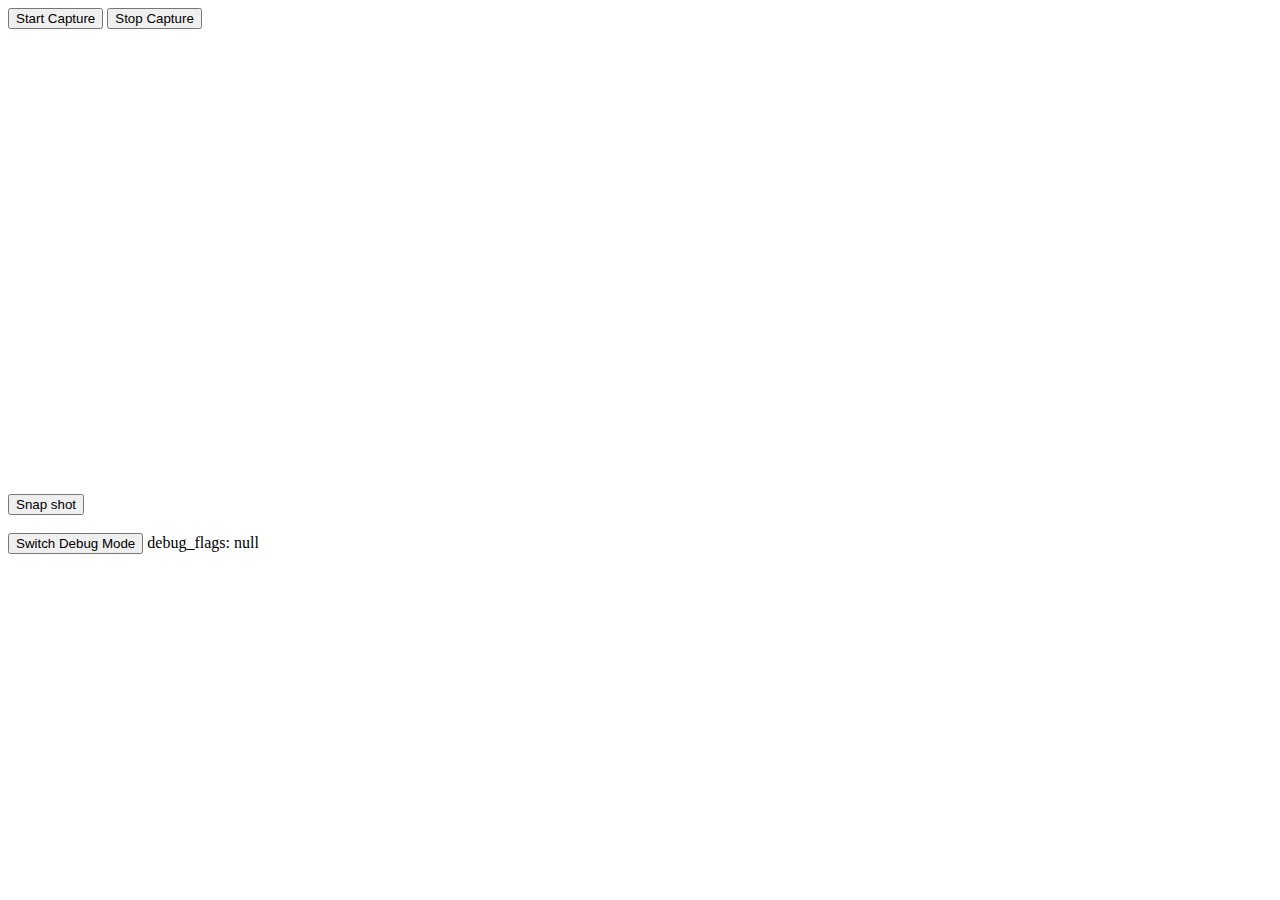
<file: tests/web/html/index.html>
<!DOCTYPE html>
<html lang="en">
<!--
   camera.html
   
   Copyright 2019 chehw <htc.chehw@gmail.com>
   
   This program is free software; you can redistribute it and/or modify
   it under the terms of the GNU General Public License as published by
   the Free Software Foundation; either version 2 of the License, or
   (at your option) any later version.
   
   This program is distributed in the hope that it will be useful,
   but WITHOUT ANY WARRANTY; without even the implied warranty of
   MERCHANTABILITY or FITNESS FOR A PARTICULAR PURPOSE.  See the
   GNU General Public License for more details.
   
   You should have received a copy of the GNU General Public License
   along with this program; if not, write to the Free Software
   Foundation, Inc., 51 Franklin Street, Fifth Floor, Boston,
   MA 02110-1301, USA.
   
   
-->

<head>
<meta charset="utf-8" />
<title>Streaming-ANN Demo</title>
<meta name="generator" content="Geany 1.29" />


<script>
var camera;
var timer_id = 0;
var cur_frame;
var frame_number = 0;
//~ var url = "http://localhost:8088/objdetect";
var url = "https://192.168.1.40:8081/tlzs/demo";
var face_recog_url = "http://localhost:8088/facerecog";

function get_frame(image)
{
	cur_frame = image;
//	console.log("cur_frame: type=" + cur_frame.type + ", length=" + cur_frame.size);
}


function on_update_frame()
{
	++frame_number;
//	console.log("on_update_frame: frame_number=" + frame_number);
	if(camera)
	{
		var canvas = document.getElementById("cr1");
		//~ var cr = canvas.getContext('2d');
		//~ cr.fillStyle = "black";
		//~ cr.rect(0, 0, 640, 480);
		//~ cr.fill();

		var surface = document.createElement("canvas");
		surface.style = "display: none";
		surface.width = canvas.width;
		surface.height = canvas.height;
		
		var cr_tmp = surface.getContext('2d');
		cr_tmp.drawImage(camera, 0, 0);

		var img = document.createElement("img");
		img.src = surface.toDataURL("image/jpeg");
		surface.toBlob(get_frame, "image/jpeg");

		send_request(url, cur_frame, draw_detections, canvas, img);

		img = null;
	}
}


function camera_play() {
	if(!camera) {
		camera = document.getElementById("camera1");
	};

	if(! camera.srcObject || ! camera.isConnected)
	{
		var media_config = { video: true };
		var err_handler = function(e) {
			console.log('ERROR: ', e);
		}

		if(navigator.mediaDevices && navigator.mediaDevices.getUserMedia)
		{
			navigator.mediaDevices.getUserMedia(media_config).then(
				function(stream) {
				camera.srcObject = stream;
				camera.play();
			});

		}
	}else if(camera.paused)
	{
		camera.play();

		
	}
	if(!timer_id)
	{
		timer_id = setInterval(on_update_frame, 300);
	}
//	console.log("camera: " + camera);
}

function camera_stop() {
	if(camera)
	{
		camera.pause();
		if(timer_id)
		{
			clearInterval(timer_id);
			timer_id = 0;
		}
	}
}


/*
 * HTTP POST:
 * 	 url: AI-server URL
 *   blob: raw image_data (image/jpeg or image/png)
 *   Request:
 * 		Method: POST
 * 		Content-Type: blob.type
 *   Response:
 * 		Json result.
 * 	{ "detections": [
 *		{ "class": <class_index>, 	// (int)
 * 		// (double) relative coordination, range: [ 0.0 ,1.0 ]
 * 		  "x": x,					
 * 		  "y": y,
 * 		  "width": width,
 * 		  "height": height,
 * 		  "confidence": 0.99,
 * 		  //... custom data
 *      },
 * 		// ...
 * 	 ]
 * }
 */
function send_request(url, blob, on_draw, canvas, frame)
{
	if(!blob) return;
	var http = new XMLHttpRequest();
	http.open('POST', url, true);
	http.setRequestHeader('Content-Type', blob.type);

	http.onreadystatechange = function() {
	//	console.log("readyState: " + http.readyState + "status: " + http.status);
		if(http.readyState == 4 && http.status == 200) {
		var result = JSON.parse(http.responseText);
			//   console.log("result: " + JSON.stringify(result));
			on_draw(canvas, frame, result);
		}
	}
	http.send(blob);
}

/*
 * function draw_detections(canvas, src, result)
 * Parameters: 
 * 	canvas:	dst canvas
 *  src:	origin image  ( <img> | <video> )
 * 	result: json_result, eg.
 * 	{
		"detections": [
			{ "x": 0.05, "y": 0.1, "width": 0.3, "height": 0.1 },
			{ "x": 0.35, "y": 0.4, "width": 0.15, "height": 0.31 }
		]
	}
 * @TODO: set src = current frame
*/
function draw_detections(canvas, src, result)
{
	if(debug_flags && debug_flags > 0) console.log(result);

	var cr = canvas.getContext('2d');
	if(src)	// draw origin frame
	{
		cr.drawImage(src, 0, 0);
	}
	if(! result) return;
	
	// draw detections (bounding boxes)
	cr.strokeStyle = "#ffff00";
	cr.lineWidth = 2;

	var image_width = canvas.width;
	var image_height = canvas.height;
	
	var detections = result['detections'];
//	console.log("dets_count: " + detections.length);

	cr.beginPath();
	for(var i = 0; i < detections.length; ++i)
	{
		var det = detections[i];
		var x = det['left'] * image_width;
		var y = det['top'] * image_height;
		var cx = det['width'] * image_width;
		var cy = det['height'] * image_height;

		cr.rect(x, y, cx, cy);
		cr.font = "20px Arial";
		cr.fillStyle = "blue";
		cr.fillText(det['class'], x, y);
	}
	
	cr.stroke();
}

</script>

</head>

<body>

<div>
<span><button id="start" onclick="camera_play();">Start Capture</button></span>
<span><button id="stop" onclick="camera_stop();" >Stop Capture</button></span>
</div>

<div>
<video id="camera1" width=640 height=480 style="display:none"></video>
<button id="snap" class="custom_btn">Snap shot</button>
<canvas id="cr1" width=640 height=480></canvas>
</div>

<div>
<img id="image1"></img>
</div>

<div>
<span><button id="debug" onclick="switch_debug_mode()">Switch Debug Mode</button></span>
<span id="debug_window"></span>
</div>

<script>
var debug_window = document.getElementById("debug_window");
var urlParams = new URLSearchParams(window.location.search);
var debug_flags = urlParams.get('debug');

function switch_debug_mode()
{
	debug_flags = ! debug_flags;
	debug_window.innerHTML = "debug_flags: " + debug_flags;
}

window.addEventListener("DOMContentLoaded", function() { 
	//~ var video = document.getElementById('camera1');
	//~ var media_config = { video: true };
	//~ var err_handler = function(e) {
		//~ console.loghttp://localhost:8081/tlzs/demo('ERROR: ', e);
	//~ }

	//~ if(navigator.mediaDevices && navigator.mediaDevices.getUserMedia)
	//~ {
		//~ navigator.mediaDevices.getUserMedia(media_config).then(
			//~ function(stream) {
			//~ video.srcObject = stream;
			//~ video.play();
		//~ });

	//~ }
	debug_window.innerHTML = "debug_flags: " + debug_flags;
}, false);


</script>


</body>

</html>
</file>
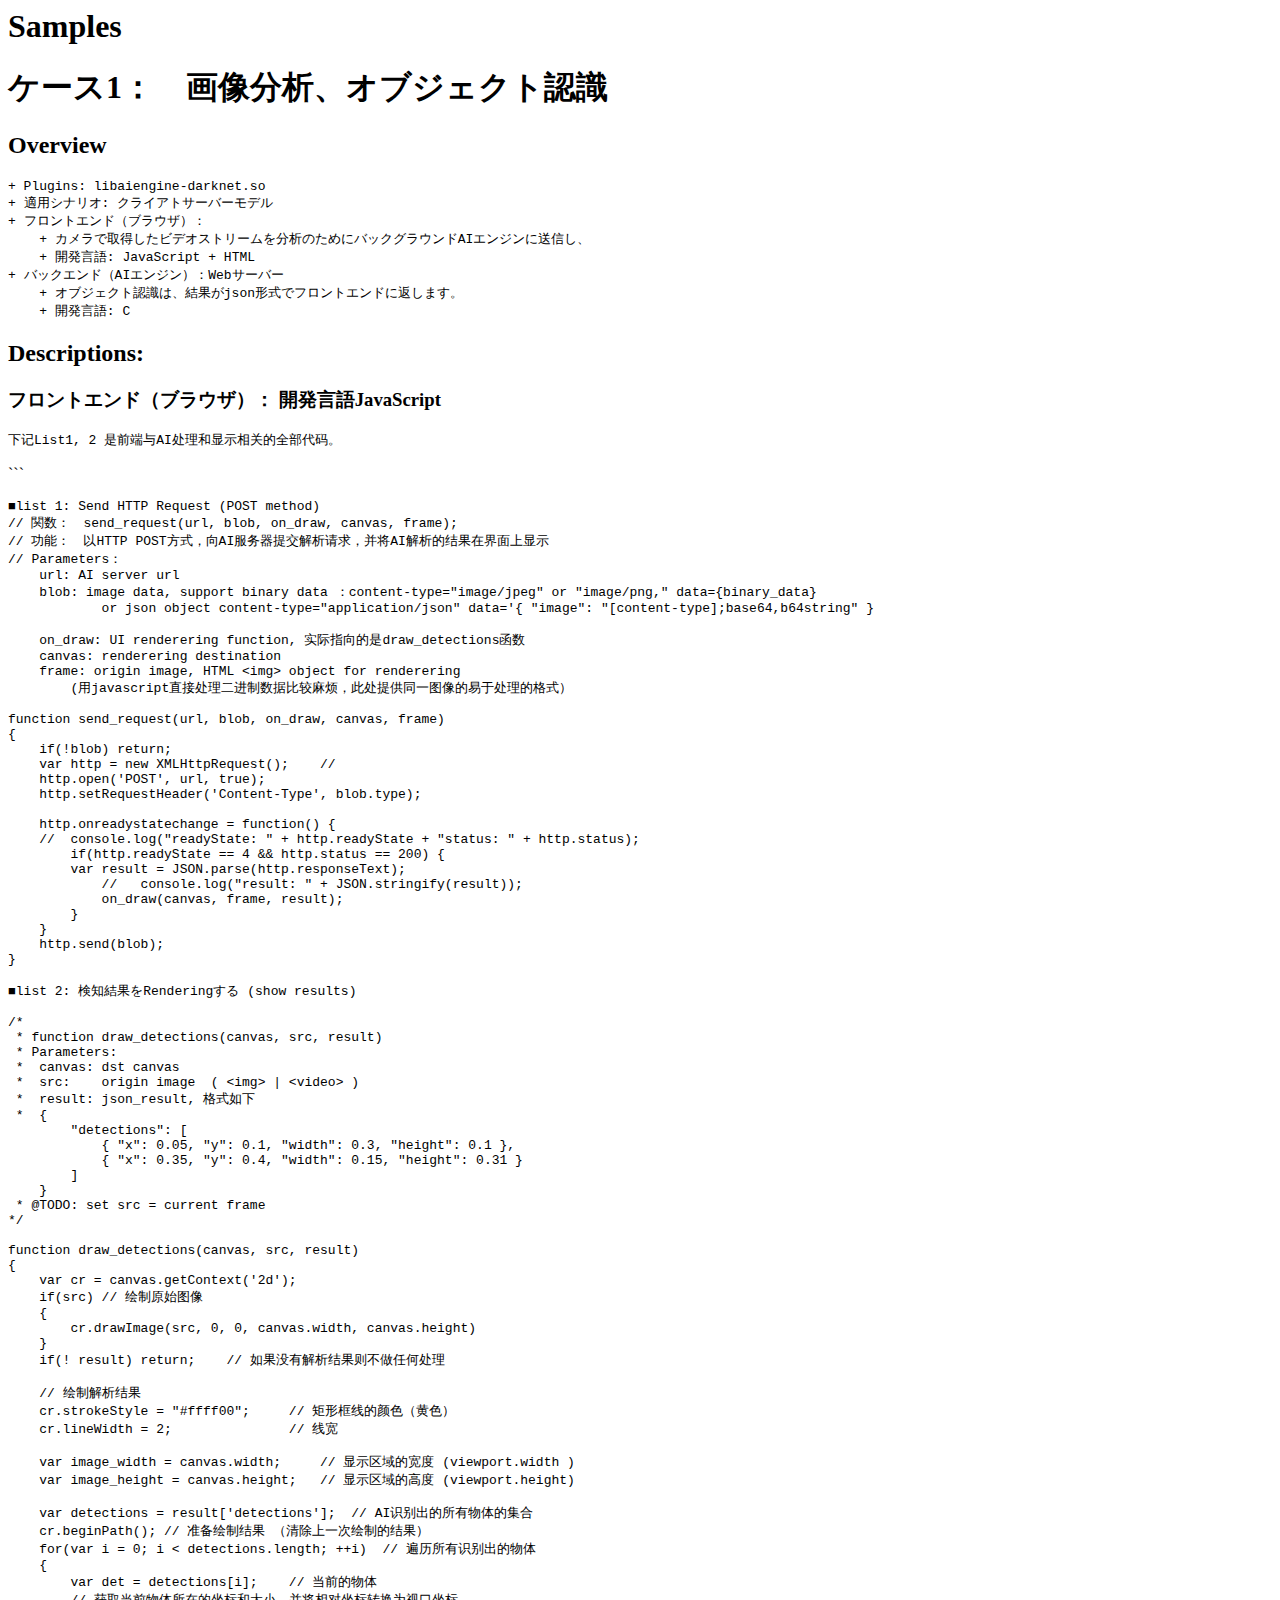
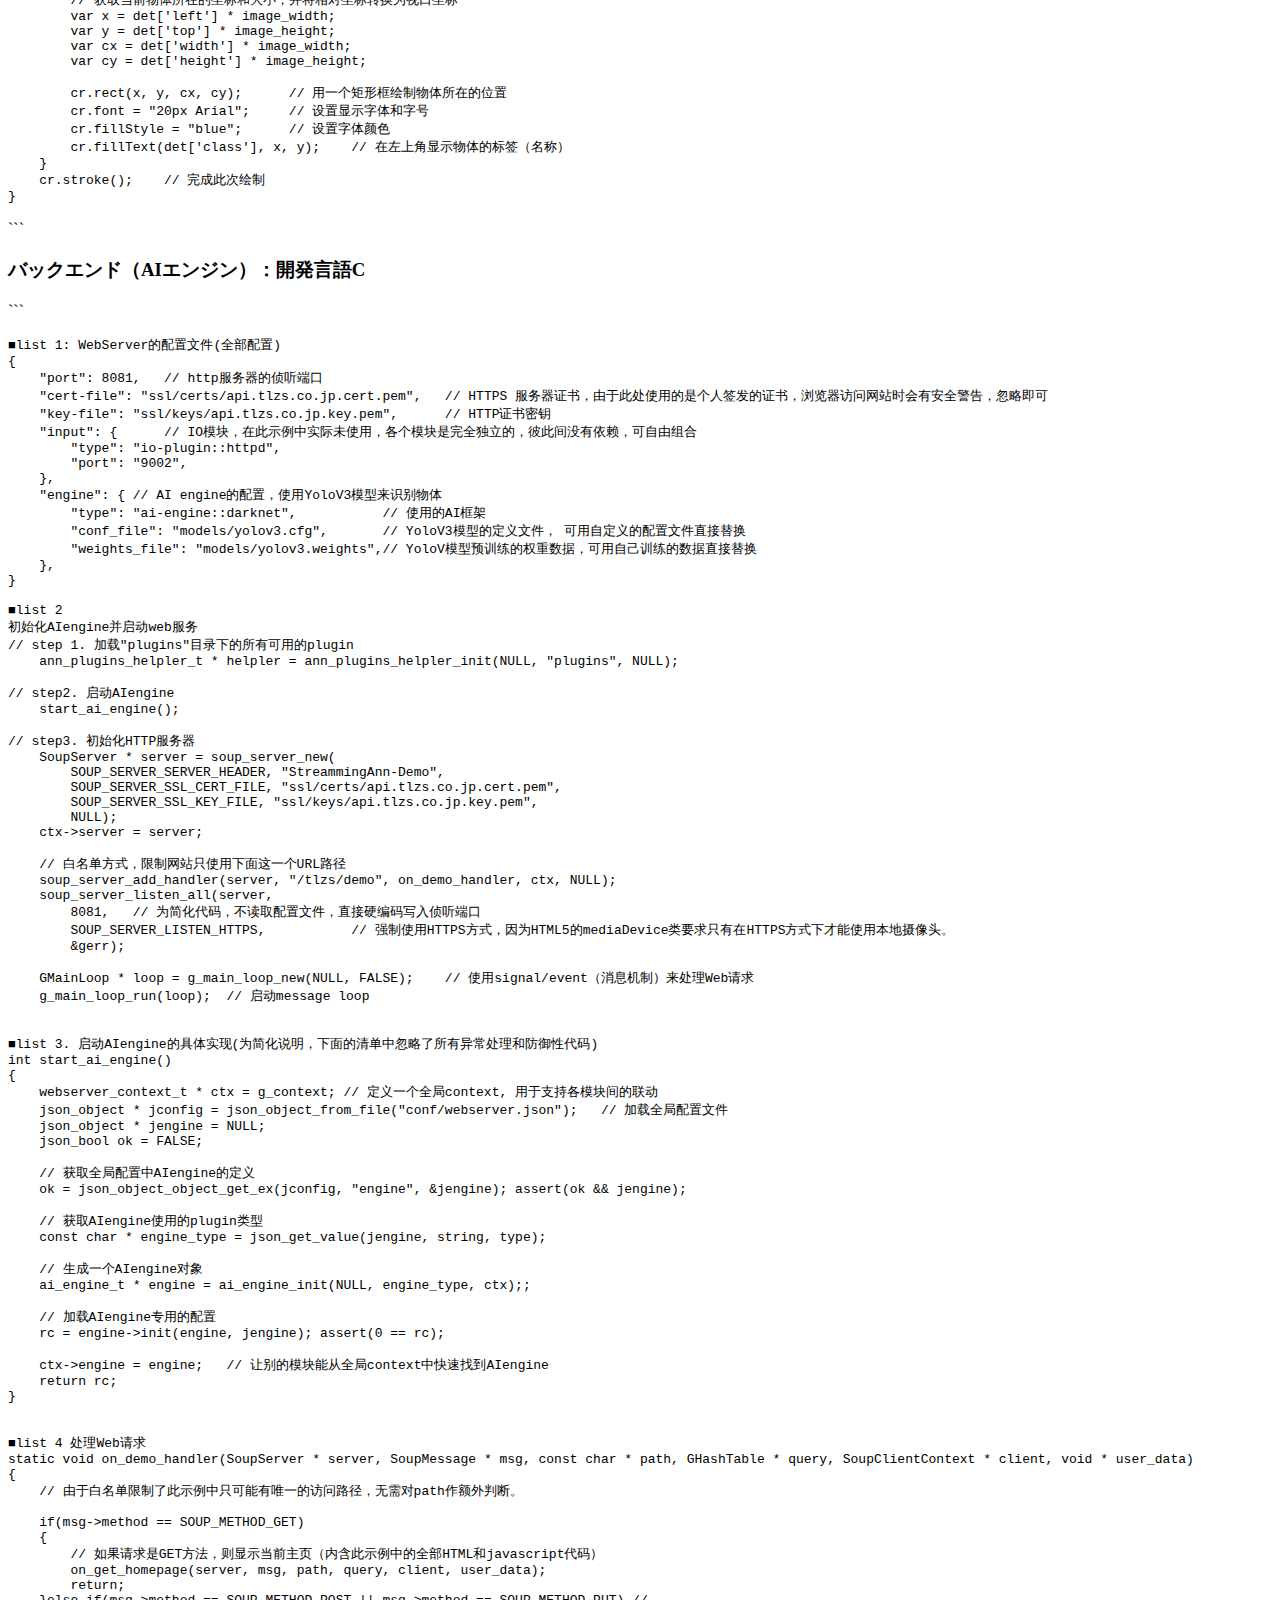
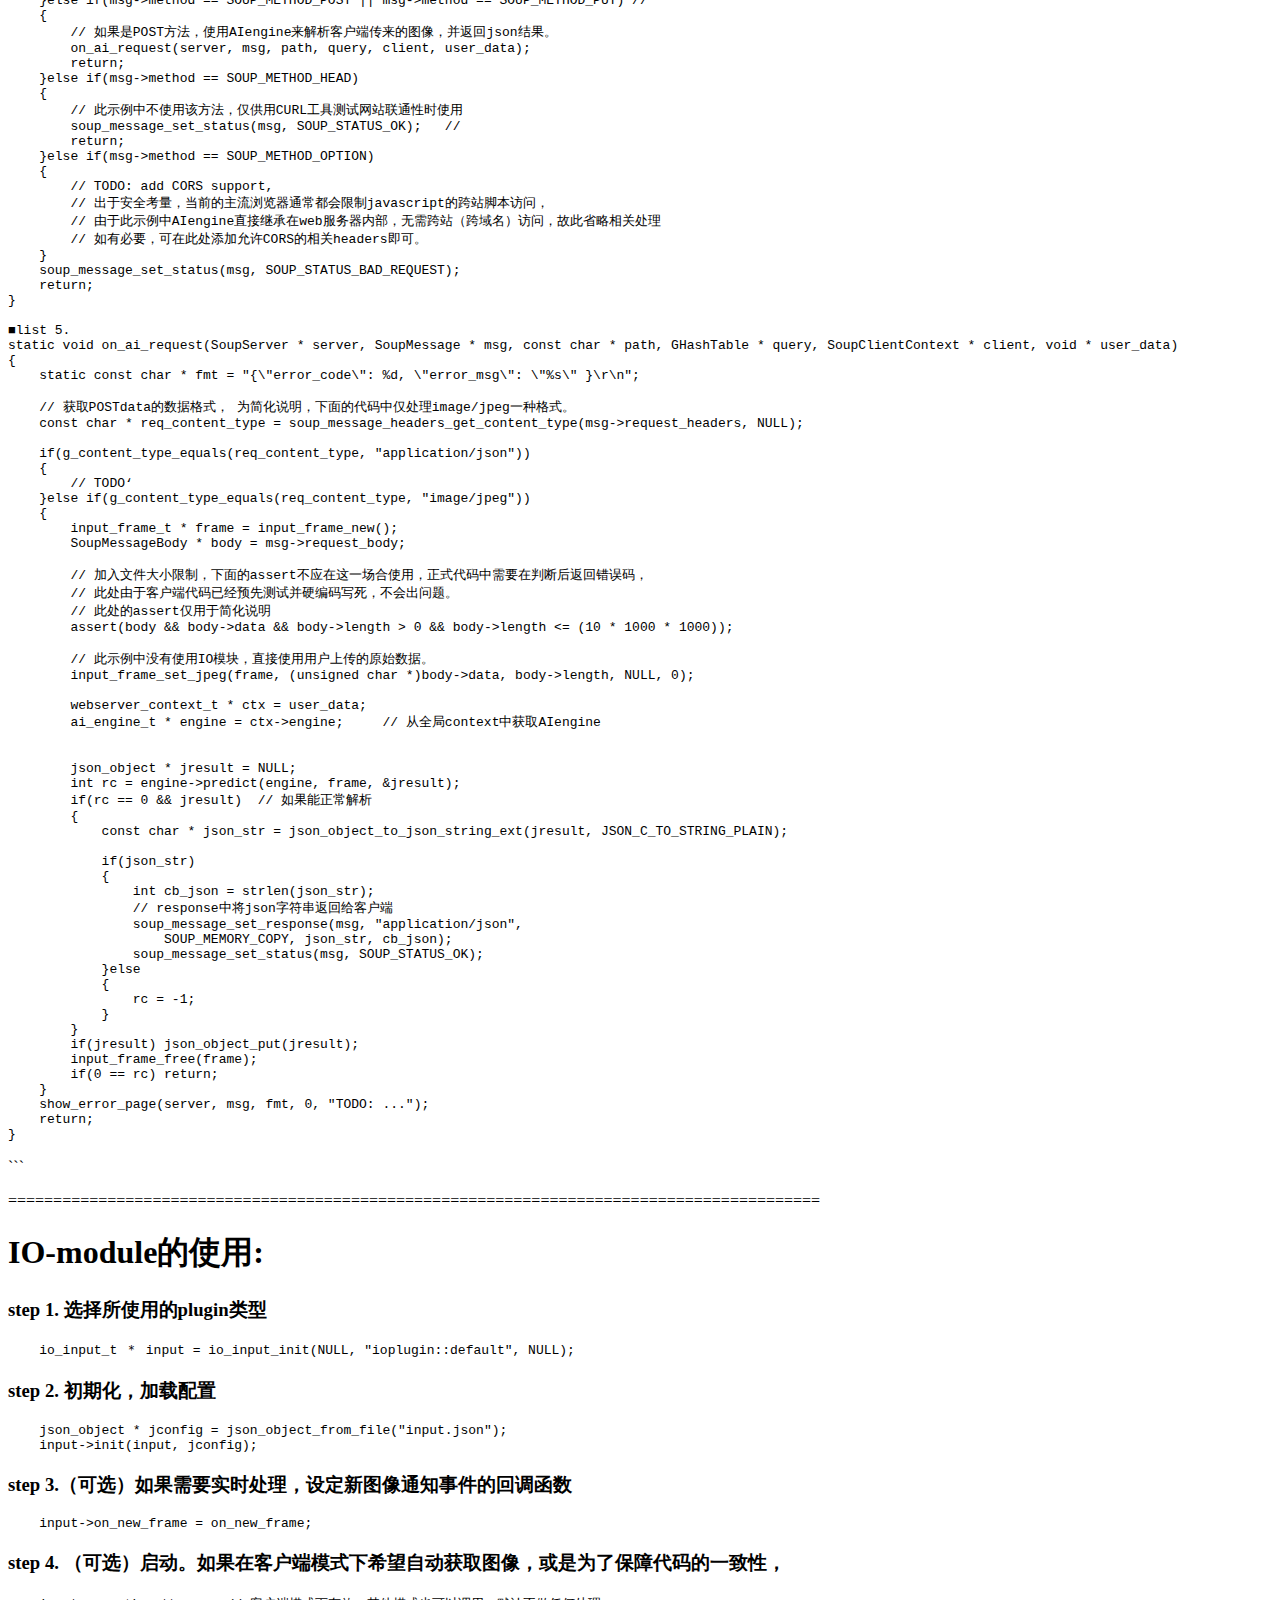
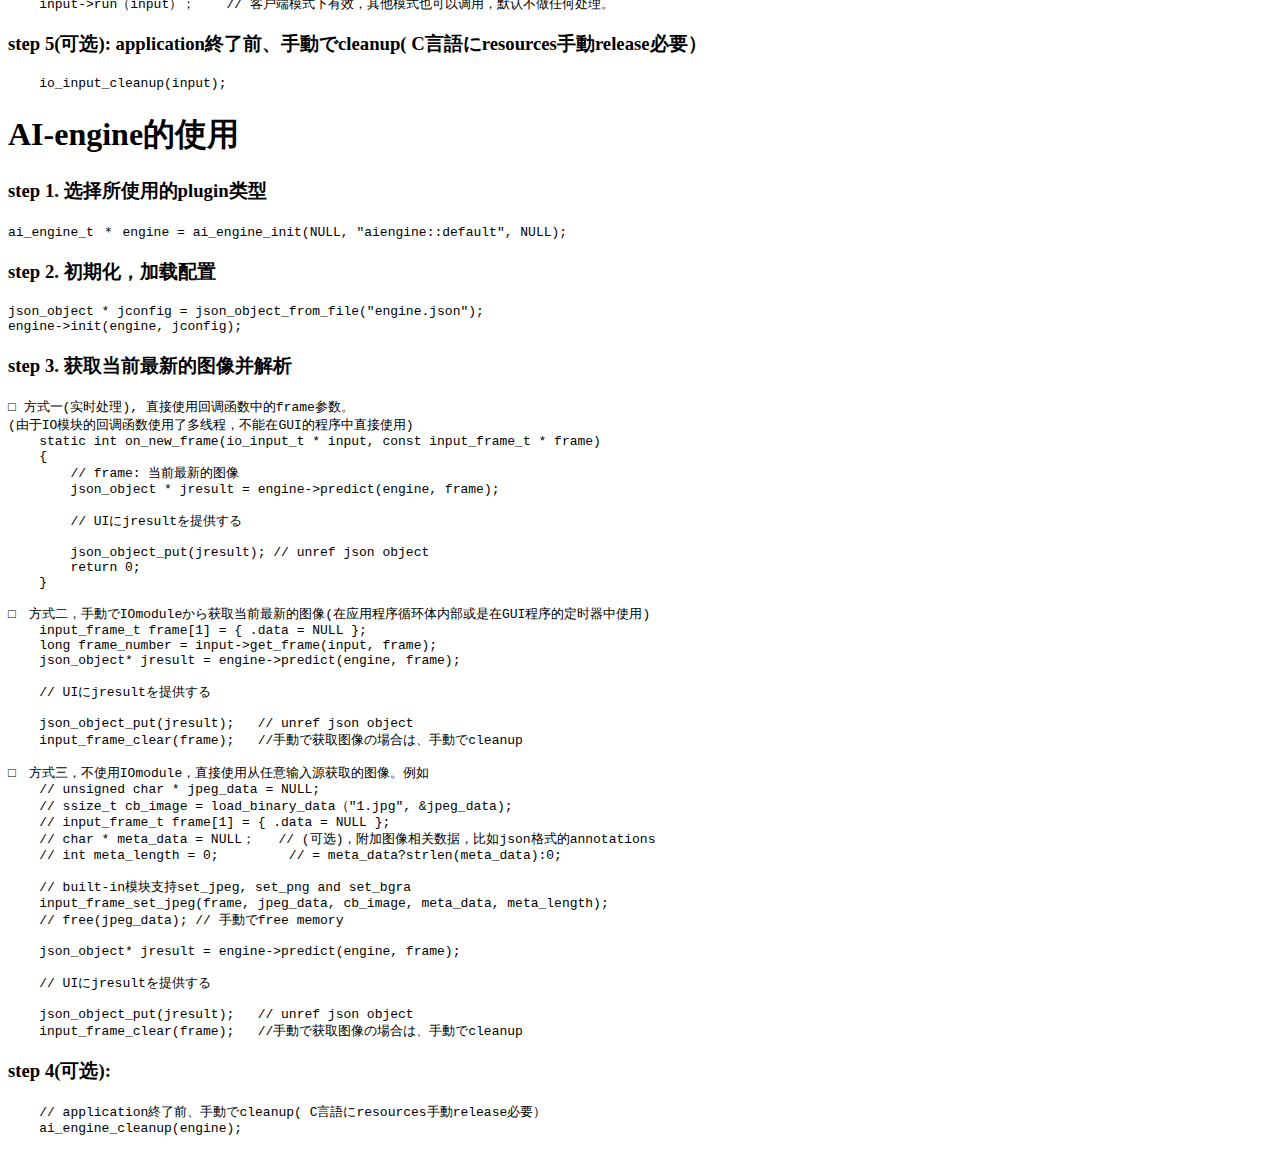
<file: doc/part2.html>
<html>
<head>
    <meta charset="utf-8">
</head>
<body>
<h1>Samples</h1>

<h1>ケース1：　画像分析、オブジェクト認識</h1>

<h2>Overview</h2>

<pre><code>+ Plugins: libaiengine-darknet.so
+ 適用シナリオ: クライアトサーバーモデル
+ フロントエンド（ブラウザ）：
    + カメラで取得したビデオストリームを分析のためにバックグラウンドAIエンジンに送信し、
    + 開発言語: JavaScript + HTML
+ バックエンド（AIエンジン）：Webサーバー
    + オブジェクト認識は、結果がjson形式でフロントエンドに返します。 
    + 開発言語: C
</code></pre>

<h2>Descriptions:</h2>

<h3>フロントエンド（ブラウザ）： 開発言語JavaScript</h3>

<pre><code>下记List1, 2 是前端与AI处理和显示相关的全部代码。
</code></pre>

<p>```</p>

<pre><code>■list 1: Send HTTP Request (POST method)
// 関数：　send_request(url, blob, on_draw, canvas, frame);
// 功能：　以HTTP POST方式，向AI服务器提交解析请求，并将AI解析的结果在界面上显示
// Parameters：
    url: AI server url
    blob: image data, support binary data ：content-type="image/jpeg" or "image/png," data={binary_data} 
            or json object content-type="application/json" data='{ "image": "[content-type];base64,b64string" }

    on_draw: UI renderering function, 实际指向的是draw_detections函数
    canvas: renderering destination
    frame: origin image, HTML &lt;img&gt; object for renderering 
        (用javascript直接处理二进制数据比较麻烦，此处提供同一图像的易于处理的格式）

function send_request(url, blob, on_draw, canvas, frame)
{
    if(!blob) return;
    var http = new XMLHttpRequest();    // 
    http.open('POST', url, true);
    http.setRequestHeader('Content-Type', blob.type);

    http.onreadystatechange = function() {
    //  console.log("readyState: " + http.readyState + "status: " + http.status);
        if(http.readyState == 4 &amp;&amp; http.status == 200) {
        var result = JSON.parse(http.responseText);
            //   console.log("result: " + JSON.stringify(result));
            on_draw(canvas, frame, result);
        }
    }
    http.send(blob);
}

■list 2: 検知結果をRenderingする (show results)

/*
 * function draw_detections(canvas, src, result)
 * Parameters: 
 *  canvas: dst canvas
 *  src:    origin image  ( &lt;img&gt; | &lt;video&gt; )
 *  result: json_result, 格式如下
 *  {
        "detections": [
            { "x": 0.05, "y": 0.1, "width": 0.3, "height": 0.1 },
            { "x": 0.35, "y": 0.4, "width": 0.15, "height": 0.31 }
        ]
    }
 * @TODO: set src = current frame
*/

function draw_detections(canvas, src, result)
{
    var cr = canvas.getContext('2d');
    if(src) // 绘制原始图像
    {
        cr.drawImage(src, 0, 0, canvas.width, canvas.height)
    }
    if(! result) return;    // 如果没有解析结果则不做任何处理

    // 绘制解析结果
    cr.strokeStyle = "#ffff00";     // 矩形框线的颜色（黄色）
    cr.lineWidth = 2;               // 线宽

    var image_width = canvas.width;     // 显示区域的宽度 (viewport.width )
    var image_height = canvas.height;   // 显示区域的高度 (viewport.height)

    var detections = result['detections'];  // AI识别出的所有物体的集合
    cr.beginPath(); // 准备绘制结果 （清除上一次绘制的结果）
    for(var i = 0; i &lt; detections.length; ++i)  // 遍历所有识别出的物体
    {
        var det = detections[i];    // 当前的物体
        // 获取当前物体所在的坐标和大小，并将相对坐标转换为视口坐标
        var x = det['left'] * image_width;  
        var y = det['top'] * image_height;
        var cx = det['width'] * image_width;
        var cy = det['height'] * image_height;

        cr.rect(x, y, cx, cy);      // 用一个矩形框绘制物体所在的位置
        cr.font = "20px Arial";     // 设置显示字体和字号
        cr.fillStyle = "blue";      // 设置字体颜色
        cr.fillText(det['class'], x, y);    // 在左上角显示物体的标签（名称）
    }
    cr.stroke();    // 完成此次绘制
}
</code></pre>

<p>```</p>

<h3>バックエンド（AIエンジン）：開発言語C</h3>

<p>```</p>

<pre><code>■list 1: WebServer的配置文件(全部配置)
{
    "port": 8081,   // http服务器的侦听端口
    "cert-file": "ssl/certs/api.tlzs.co.jp.cert.pem",   // HTTPS 服务器证书，由于此处使用的是个人签发的证书，浏览器访问网站时会有安全警告，忽略即可
    "key-file": "ssl/keys/api.tlzs.co.jp.key.pem",      // HTTP证书密钥
    "input": {      // IO模块，在此示例中实际未使用，各个模块是完全独立的，彼此间没有依赖，可自由组合
        "type": "io-plugin::httpd",
        "port": "9002",
    },
    "engine": { // AI engine的配置，使用YoloV3模型来识别物体
        "type": "ai-engine::darknet",           // 使用的AI框架
        "conf_file": "models/yolov3.cfg",       // YoloV3模型的定义文件， 可用自定义的配置文件直接替换
        "weights_file": "models/yolov3.weights",// YoloV模型预训练的权重数据，可用自己训练的数据直接替换
    },
}

■list 2
初始化AIengine并启动web服务
// step 1. 加载"plugins"目录下的所有可用的plugin
    ann_plugins_helpler_t * helpler = ann_plugins_helpler_init(NULL, "plugins", NULL); 

// step2. 启动AIengine
    start_ai_engine();

// step3. 初始化HTTP服务器    
    SoupServer * server = soup_server_new(
        SOUP_SERVER_SERVER_HEADER, "StreammingAnn-Demo", 
        SOUP_SERVER_SSL_CERT_FILE, "ssl/certs/api.tlzs.co.jp.cert.pem",
        SOUP_SERVER_SSL_KEY_FILE, "ssl/keys/api.tlzs.co.jp.key.pem",
        NULL);
    ctx-&gt;server = server;

    // 白名单方式，限制网站只使用下面这一个URL路径
    soup_server_add_handler(server, "/tlzs/demo", on_demo_handler, ctx, NULL);  
    soup_server_listen_all(server, 
        8081,   // 为简化代码，不读取配置文件，直接硬编码写入侦听端口
        SOUP_SERVER_LISTEN_HTTPS,           // 强制使用HTTPS方式，因为HTML5的mediaDevice类要求只有在HTTPS方式下才能使用本地摄像头。
        &amp;gerr);

    GMainLoop * loop = g_main_loop_new(NULL, FALSE);    // 使用signal/event（消息机制）来处理Web请求 
    g_main_loop_run(loop);  // 启动message loop


■list 3. 启动AIengine的具体实现(为简化说明，下面的清单中忽略了所有异常处理和防御性代码)
int start_ai_engine()
{
    webserver_context_t * ctx = g_context; // 定义一个全局context, 用于支持各模块间的联动
    json_object * jconfig = json_object_from_file("conf/webserver.json");   // 加载全局配置文件
    json_object * jengine = NULL;
    json_bool ok = FALSE;

    // 获取全局配置中AIengine的定义
    ok = json_object_object_get_ex(jconfig, "engine", &amp;jengine); assert(ok &amp;&amp; jengine); 

    // 获取AIengine使用的plugin类型
    const char * engine_type = json_get_value(jengine, string, type);

    // 生成一个AIengine对象
    ai_engine_t * engine = ai_engine_init(NULL, engine_type, ctx);;

    // 加载AIengine专用的配置
    rc = engine-&gt;init(engine, jengine); assert(0 == rc);

    ctx-&gt;engine = engine;   // 让别的模块能从全局context中快速找到AIengine
    return rc;
}


■list 4 处理Web请求
static void on_demo_handler(SoupServer * server, SoupMessage * msg, const char * path, GHashTable * query, SoupClientContext * client, void * user_data)
{
    // 由于白名单限制了此示例中只可能有唯一的访问路径，无需对path作额外判断。

    if(msg-&gt;method == SOUP_METHOD_GET)  
    {
        // 如果请求是GET方法，则显示当前主页（内含此示例中的全部HTML和javascript代码）
        on_get_homepage(server, msg, path, query, client, user_data);
        return;
    }else if(msg-&gt;method == SOUP_METHOD_POST || msg-&gt;method == SOUP_METHOD_PUT) // 
    {
        // 如果是POST方法，使用AIengine来解析客户端传来的图像，并返回json结果。
        on_ai_request(server, msg, path, query, client, user_data);
        return;
    }else if(msg-&gt;method == SOUP_METHOD_HEAD)
    {
        // 此示例中不使用该方法，仅供用CURL工具测试网站联通性时使用
        soup_message_set_status(msg, SOUP_STATUS_OK);   // 
        return;
    }else if(msg-&gt;method == SOUP_METHOD_OPTION)
    {
        // TODO: add CORS support, 
        // 出于安全考量，当前的主流浏览器通常都会限制javascript的跨站脚本访问，
        // 由于此示例中AIengine直接继承在web服务器内部，无需跨站（跨域名）访问，故此省略相关处理
        // 如有必要，可在此处添加允许CORS的相关headers即可。
    }
    soup_message_set_status(msg, SOUP_STATUS_BAD_REQUEST);
    return;
}

■list 5.
static void on_ai_request(SoupServer * server, SoupMessage * msg, const char * path, GHashTable * query, SoupClientContext * client, void * user_data)
{
    static const char * fmt = "{\"error_code\": %d, \"error_msg\": \"%s\" }\r\n";

    // 获取POSTdata的数据格式， 为简化说明，下面的代码中仅处理image/jpeg一种格式。
    const char * req_content_type = soup_message_headers_get_content_type(msg-&gt;request_headers, NULL);

    if(g_content_type_equals(req_content_type, "application/json"))
    {
        // TODO‘
    }else if(g_content_type_equals(req_content_type, "image/jpeg"))
    {
        input_frame_t * frame = input_frame_new();
        SoupMessageBody * body = msg-&gt;request_body;

        // 加入文件大小限制，下面的assert不应在这一场合使用，正式代码中需要在判断后返回错误码，
        // 此处由于客户端代码已经预先测试并硬编码写死，不会出问题。
        // 此处的assert仅用于简化说明
        assert(body &amp;&amp; body-&gt;data &amp;&amp; body-&gt;length &gt; 0 &amp;&amp; body-&gt;length &lt;= (10 * 1000 * 1000)); 

        // 此示例中没有使用IO模块，直接使用用户上传的原始数据。
        input_frame_set_jpeg(frame, (unsigned char *)body-&gt;data, body-&gt;length, NULL, 0);

        webserver_context_t * ctx = user_data;
        ai_engine_t * engine = ctx-&gt;engine;     // 从全局context中获取AIengine


        json_object * jresult = NULL;
        int rc = engine-&gt;predict(engine, frame, &amp;jresult);
        if(rc == 0 &amp;&amp; jresult)  // 如果能正常解析
        {
            const char * json_str = json_object_to_json_string_ext(jresult, JSON_C_TO_STRING_PLAIN);

            if(json_str)
            {
                int cb_json = strlen(json_str);
                // response中将json字符串返回给客户端
                soup_message_set_response(msg, "application/json",
                    SOUP_MEMORY_COPY, json_str, cb_json);       
                soup_message_set_status(msg, SOUP_STATUS_OK);
            }else
            {
                rc = -1;
            }
        }
        if(jresult) json_object_put(jresult);
        input_frame_free(frame);
        if(0 == rc) return;
    }
    show_error_page(server, msg, fmt, 0, "TODO: ...");
    return;
}
</code></pre>

<p>```</p>

<p>==========================================================================================</p>

<h1>IO-module的使用:</h1>

<h3>step 1. 选择所使用的plugin类型</h3>

<pre><code>    io_input_t ＊ input = io_input_init(NULL, "ioplugin::default", NULL);
</code></pre>

<h3>step 2. 初期化，加载配置</h3>

<pre><code>    json_object * jconfig = json_object_from_file("input.json");
    input-&gt;init(input, jconfig);
</code></pre>

<h3>step 3.（可选）如果需要实时处理，设定新图像通知事件的回调函数</h3>

<pre><code>    input-&gt;on_new_frame = on_new_frame;
</code></pre>

<h3>step 4. （可选）启动。如果在客户端模式下希望自动获取图像，或是为了保障代码的一致性，</h3>

<pre><code>    input-&gt;run（input）；    // 客户端模式下有效，其他模式也可以调用，默认不做任何处理。
</code></pre>

<h3>step 5(可选): application終了前、手動でcleanup( C言語にresources手動release必要）</h3>

<pre><code>    io_input_cleanup(input);
</code></pre>

<h1>AI-engine的使用</h1>

<h3>step 1. 选择所使用的plugin类型</h3>

<pre><code>ai_engine_t ＊ engine = ai_engine_init(NULL, "aiengine::default", NULL);
</code></pre>

<h3>step 2. 初期化，加载配置</h3>

<pre><code>json_object * jconfig = json_object_from_file("engine.json");
engine-&gt;init(engine, jconfig);
</code></pre>

<h3>step 3. 获取当前最新的图像并解析</h3>

<pre><code>□ 方式一(实时处理), 直接使用回调函数中的frame参数。
(由于IO模块的回调函数使用了多线程，不能在GUI的程序中直接使用)
    static int on_new_frame(io_input_t * input, const input_frame_t * frame)
    {
        // frame: 当前最新的图像
        json_object * jresult = engine-&gt;predict(engine, frame);

        // UIにjresultを提供する

        json_object_put(jresult); // unref json object
        return 0;
    }

□　方式二，手動でIOmoduleから获取当前最新的图像(在应用程序循环体内部或是在GUI程序的定时器中使用)
    input_frame_t frame[1] = { .data = NULL };
    long frame_number = input-&gt;get_frame(input, frame);
    json_object* jresult = engine-&gt;predict(engine, frame);

    // UIにjresultを提供する

    json_object_put(jresult);   // unref json object
    input_frame_clear(frame);   //手動で获取图像の場合は、手動でcleanup

□　方式三，不使用IOmodule，直接使用从任意输入源获取的图像。例如
    // unsigned char * jpeg_data = NULL;
    // ssize_t cb_image = load_binary_data（"1.jpg", &amp;jpeg_data);
    // input_frame_t frame[1] = { .data = NULL };
    // char * meta_data = NULL；   // (可选)，附加图像相关数据，比如json格式的annotations
    // int meta_length = 0;         // = meta_data?strlen(meta_data):0;

    // built-in模块支持set_jpeg, set_png and set_bgra
    input_frame_set_jpeg(frame, jpeg_data, cb_image, meta_data, meta_length); 
    // free(jpeg_data); // 手動でfree memory

    json_object* jresult = engine-&gt;predict(engine, frame);

    // UIにjresultを提供する

    json_object_put(jresult);   // unref json object
    input_frame_clear(frame);   //手動で获取图像の場合は、手動でcleanup
</code></pre>

<h3>step 4(可选):</h3>

<pre><code>    // application終了前、手動でcleanup( C言語にresources手動release必要）
    ai_engine_cleanup(engine);
</code></pre>


</body>
</html>
</file>
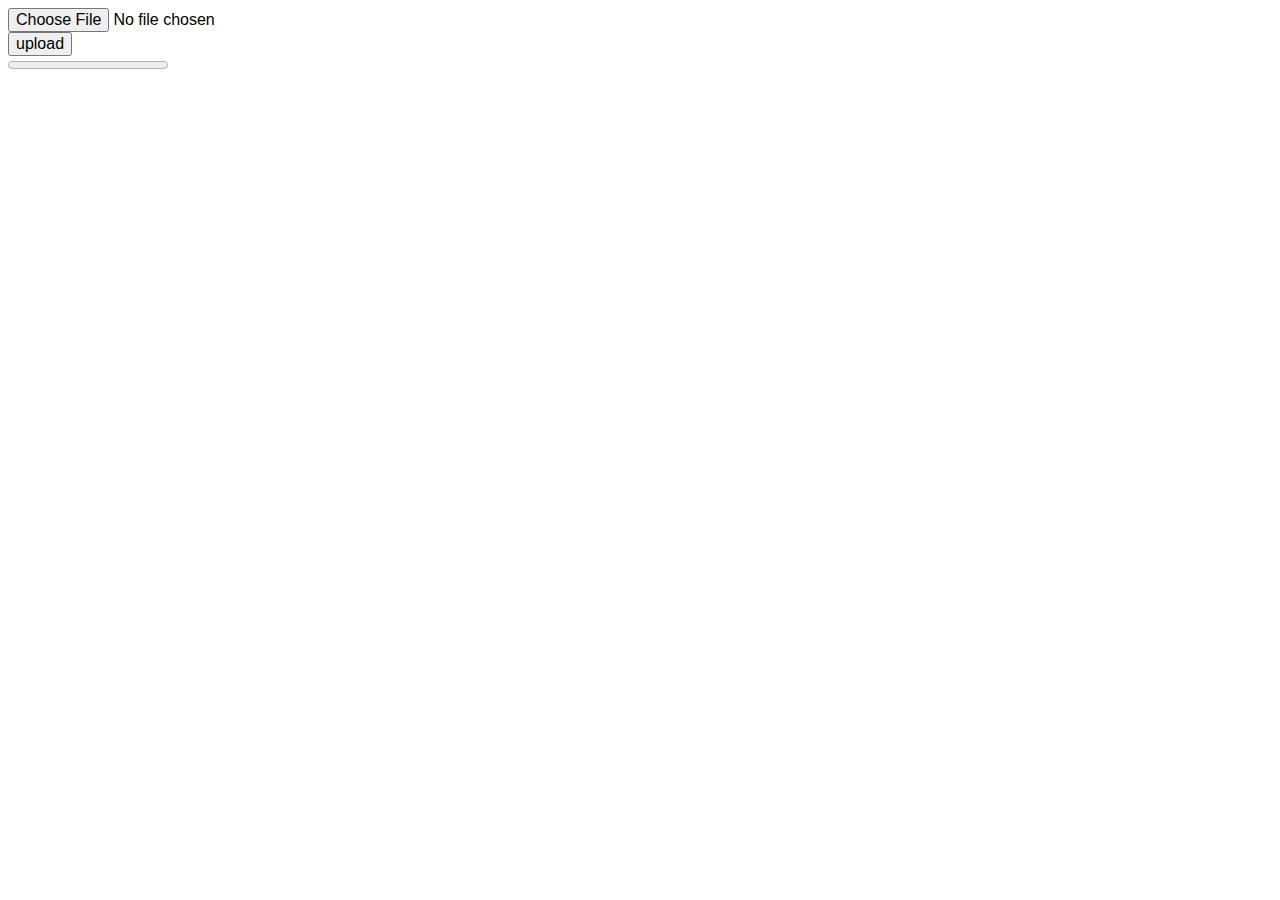
<file: webserver/www/upload.html>
<!DOCTYPE html>
<html lang="en">
<!--
   upload.html
   Copyright 2020 Che Hongwei <htc.chehw@gmail.com>
   The MIT License (MIT)
-->

<head>
<meta charset="utf-8" />
<title>upload files</title>
<meta name="generator" content="Geany 1.33" />

<style>
div,input {
	font-size: 16px;
}
</style>

<script>
"use strict";
var url = window.location.protocol + '//' + window.location.host + '/dataset/upload';

var selected_file;
var progress_bar;
var progress_value;
var filelist;
function on_load()
{
	selected_file = document.getElementById('file1');
	progress_bar = document.getElementById('progress_bar');
	progress_value = document.getElementById('progress_value');
	
	filelist = document.getElementById('filelist');
}

	
function on_file_changed() {
	var file = selected_file.files[0];
	if(file)
	{
		var fileinfo = document.getElementById('file_info');
		fileinfo.innerHTML = '<p>file size: ' + file.size + '</p><p>file type: ' + file.type;
	}
	
	
	progress_bar.max = 100;
	progress_bar.value = 0;
	progress_value.innerHTML = '';
	filelist.innerHTML = '';
}

function on_post_file()
{
	var file = selected_file.files[0];
	if(!file || file.size <= 0) return;
	
	var http = new XMLHttpRequest();
	
	var upload_url = url + '?filename=' + encodeURI(file.name);
	console.log("url: " + upload_url);
	
	http.open('POST', upload_url, true);
	http.setRequestHeader("Content-Type", file.type);
	
	http.onload = function(e) {
		console.log("onload: status=" + this.status);
	}
	http.onprogress = function(event) {
		
		progress_bar.max = event.total;
		progress_bar.value = event.loaded;
		progress_value.innerHTML = (event.loaded / event.total * 100) + '%';
	}

	http.onreadystatechange = function() {
		if(http.readyState == XMLHttpRequest.DONE) {
			
			filelist.innerHTML = http.responseText;
		}
	}
	
	
	http.send(file);
}

</script>

</head>

<body onload="on_load()">
<div>
<input class="input_file" type="file" name="file1" id="file1" onchange="on_file_changed()"><br>
<input class="send_btn" type="button" value="upload" name="upload" onClick="on_post_file()"><br>
<div id="file_info"></div>
<div>
	<progress class="progressbar" id='progress_bar' value="0" max="100"></progress>
	<span id="progress_value"></span>
</div>
</div>
<div id="filelist">
</div>
</body>

</html>
</file>
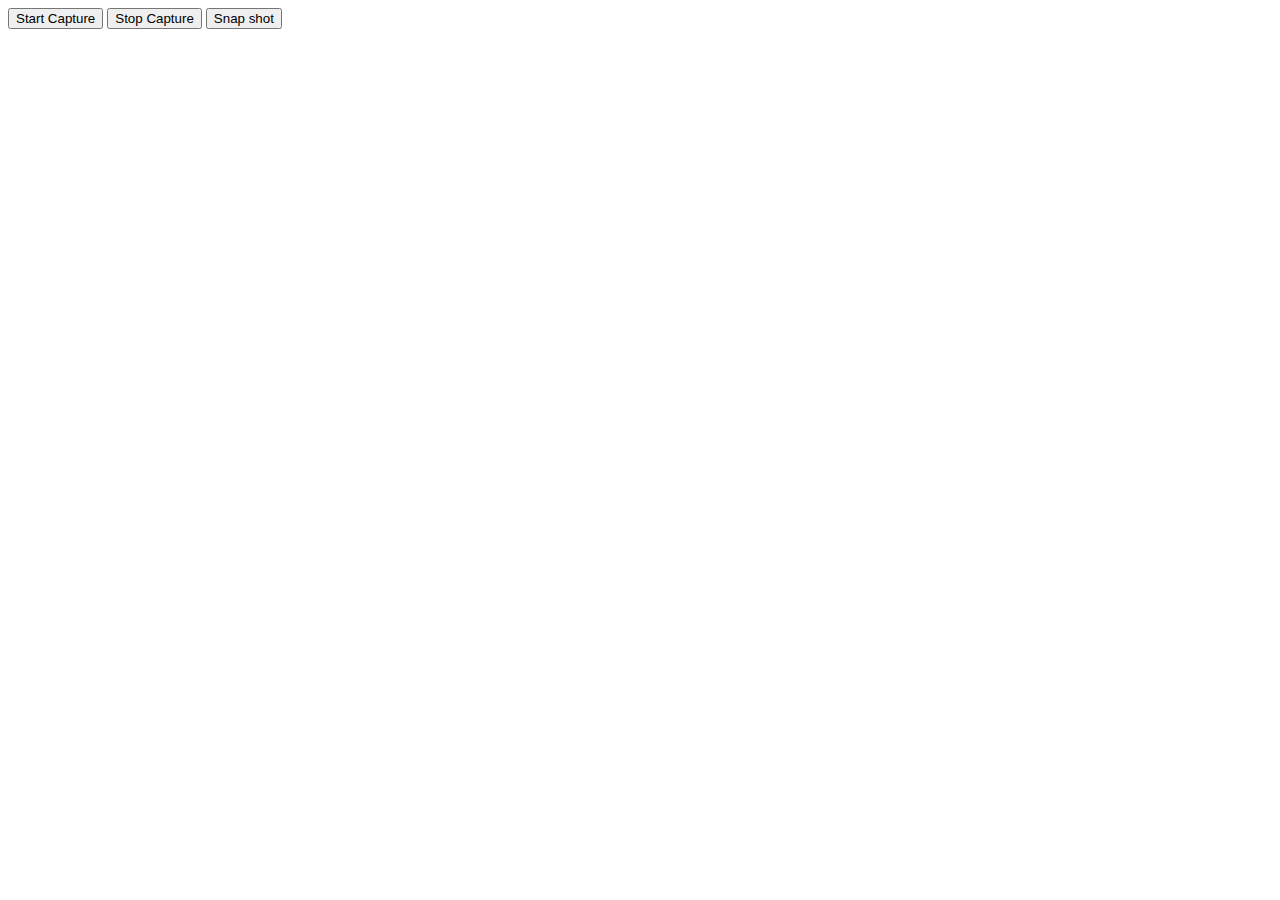
<file: tests/web/html/camera.html>
<!DOCTYPE html>
<html lang="en">
<!--
   camera.html
   
   Copyright 2019 chehw <htc.chehw@gmail.com>
   
   This program is free software; you can redistribute it and/or modify
   it under the terms of the GNU General Public License as published by
   the Free Software Foundation; either version 2 of the License, or
   (at your option) any later version.
   
   This program is distributed in the hope that it will be useful,
   but WITHOUT ANY WARRANTY; without even the implied warranty of
   MERCHANTABILITY or FITNESS FOR A PARTICULAR PURPOSE.  See the
   GNU General Public License for more details.
   
   You should have received a copy of the GNU General Public License
   along with this program; if not, write to the Free Software
   Foundation, Inc., 51 Franklin Street, Fifth Floor, Boston,
   MA 02110-1301, USA.
   
   
-->

<head>
<meta charset="utf-8" />
<title>untitled</title>
<meta name="generator" content="Geany 1.29" />


<script>
var camera;
var timer_id = 0;
var cur_frame;
var frame_number = 0;
var url = "http://localhost:8088/objdetect";
var face_recog_url = "http://localhost:8088/facerecog";

function get_frame(image)
{
	cur_frame = image;
//	console.log("cur_frame: type=" + cur_frame.type + ", length=" + cur_frame.size);
}


function on_update_frame()
{
	++frame_number;
//	console.log("on_update_frame: frame_number=" + frame_number);
	if(camera)
	{
		var canvas = document.getElementById("cr1");
		//~ var cr = canvas.getContext('2d');
		//~ cr.fillStyle = "black";
		//~ cr.rect(0, 0, 640, 480);
		//~ cr.fill();

		var surface = document.createElement("canvas");
		surface.style = "display: none";
		surface.width = canvas.width;
		surface.height = canvas.height;
		
		var cr_tmp = surface.getContext('2d');
		cr_tmp.drawImage(camera, 0, 0);

		var img = document.createElement("img");
		img.src = surface.toDataURL("image/jpeg");
		surface.toBlob(get_frame, "image/jpeg");

		send_request(url, cur_frame, draw_detections, canvas, img);

		img = null;
		
	}
}


function camera_play() {
	if(!camera) {
		camera = document.getElementById("camera1");
	};

	

	if(! camera.srcObject || ! camera.isConnected)
	{
		var media_config = { video: true };
		var err_handler = function(e) {
			console.log('ERROR: ', e);
		}

		if(navigator.mediaDevices && navigator.mediaDevices.getUserMedia)
		{
			navigator.mediaDevices.getUserMedia(media_config).then(
				function(stream) {
				camera.srcObject = stream;
				camera.play();
			});

		}
	}else if(camera.paused)
	{
		camera.play();

		
	}
	if(!timer_id)
	{
		timer_id = setInterval(on_update_frame, 300);
	}
//	console.log("camera: " + camera);
}

function camera_stop() {
	if(camera)
	{
		camera.pause();
		if(timer_id)
		{
			clearInterval(timer_id);
			timer_id = 0;
		}
	}
}


/*
 * HTTP POST:
 * 	 url: AI-server URL
 *   blob: raw image_data (image/jpeg or image/png)
 *   Request:
 * 		Method: POST
 * 		Content-Type: blob.type
 *   Response:
 * 		Json result.
 * 	{ "detections": [
 *		{ "class": <class_index>, 	// (int)
 * 		// (double) relative coordination, range: [ 0.0 ,1.0 ]
 * 		  "x": x,					
 * 		  "y": y,
 * 		  "width": width,
 * 		  "height": height,
 * 		  "confidence": 0.99,
 * 		  //... custom data
 *      },
 * 		// ...
 * 	 ]
 * }
 */
function send_request(url, blob, on_draw, canvas, frame)
{
	if(!blob) return;
	var http = new XMLHttpRequest();
	http.open('POST', url, true);
	http.setRequestHeader('Content-Type', blob.type);

	http.onreadystatechange = function() {
	//	console.log("readyState: " + http.readyState + "status: " + http.status);
		if(http.readyState == 4 && http.status == 200) {
		var result = JSON.parse(http.responseText);
			//   console.log("result: " + JSON.stringify(result));
			on_draw(canvas, frame, result);
		}
	}
	http.send(blob);
}

/*
 * draw_detections()
 * 	canvas:	dst canvas
 *  src:	origin image  ( <img> | <video> )
 * 	result: json_result, eg.
 * 	{
		"detections": [
			{ "x": 0.05, "y": 0.1, "width": 0.3, "height": 0.1 },
			{ "x": 0.35, "y": 0.4, "width": 0.15, "height": 0.31 }
		]
	}
 */

var flags = 0;
function draw_detections(canvas, src, result)
{
	var cr = canvas.getContext('2d');
//	console.log("src: " + src);

	//cr.clearRect(0, 0, canvas.width, canvas.height);

	//~ cr.fillStyle = "black";
	//~ cr.rect(0, 0, cr.width, cr.height);
	//~ cr.fill();

	if(src)	// draw origin frame
	{
		cr.drawImage(src, 0, 0);
	}

	//~ if(flags > 1) return;
	//~ flags++;
	
	// draw detections (bounding boxes)
	cr.strokeStyle = "#ffff00";
	cr.lineWidth = 2;

	var image_width = canvas.width;
	var image_height = canvas.height;
	
	var detections = result['detections'];
//	console.log("dets_count: " + detections.length);

	cr.beginPath();
	for(var i = 0; i < detections.length; ++i)
	{
		var det = detections[i];
		var x = det['x'] * image_width;
		var y = det['y'] * image_height;
		var cx = det['width'] * image_width;
		var cy = det['height'] * image_height;

		cr.rect(x, y, cx, cy);
	}
	
	cr.stroke();
}

</script>

</head>

<body>

<div>
<span><button id="start" onclick="camera_play();">Start Capture</button></span>
<span><button id="stop" onclick="camera_stop();" >Stop Capture</button></span>
<span><button id="snap" class="custom_btn">Snap shot</button></span>
</div>

<div>
<video id="camera1" width=640 height=480 style="display:none"></video>
<canvas id="cr1" width=640 height=480></canvas>
</div>

<div>
<img id="image1"></img>
</div>


<script>
window.addEventListener("DOMContentLoaded", function() { 
	//~ var video = document.getElementById('camera1');
	//~ var media_config = { video: true };
	//~ var err_handler = function(e) {
		//~ console.log('ERROR: ', e);
	//~ }

	//~ if(navigator.mediaDevices && navigator.mediaDevices.getUserMedia)
	//~ {
		//~ navigator.mediaDevices.getUserMedia(media_config).then(
			//~ function(stream) {
			//~ video.srcObject = stream;
			//~ video.play();
		//~ });

	//~ }

}, false);
</script>


</body>

</html>
</file>
